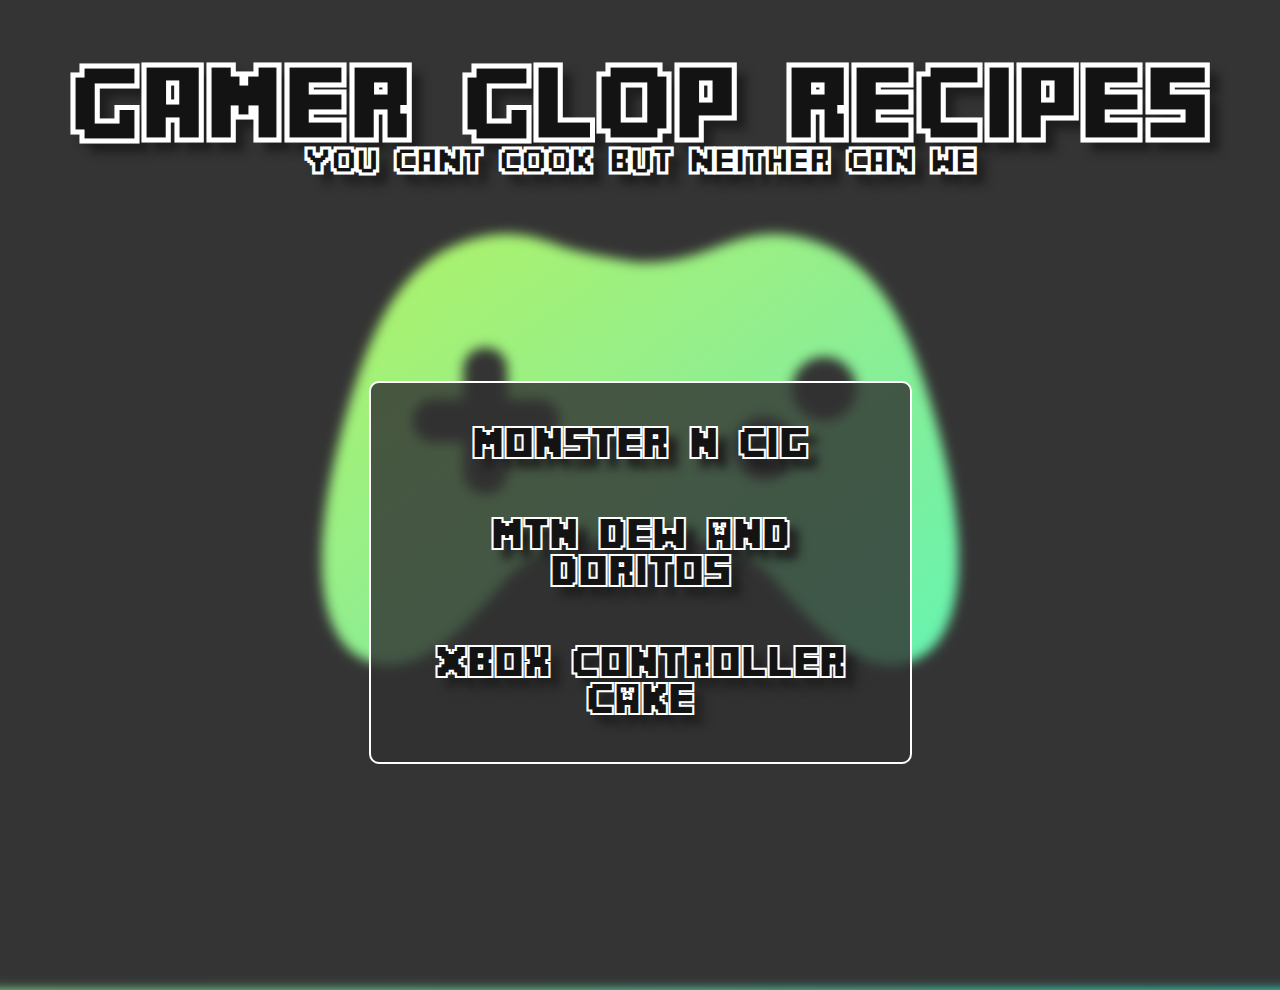
<file: index.html>
<!DOCTYPE html>
<html lang="en">

<head>
    <meta charset="UTF-8">
    <meta name="viewport" content="width=device-width, initial-scale=1.0">
    <title>Gamer Glop Recipes</title>
    <link rel="stylesheet" href="styles.css">
</head>

<body>
    <div class="overlay">
        <img src="~/repos/Recipes/images/gamerglop.png" alt="Gamer Glop Overlay">
    </div>

    <div class="header">
        <h1>GAMER GLOP RECIPES</h1>
        <h3>YOU CANT COOK BUT NEITHER CAN WE</h3>
    </div>

    <div class="recipes">
        <ul class="recipeslist">
            <li><a href="monsterandcig.html" target="_blank" rel="noopener noreferrer">Monster n Cig</a></li>
            <li><a href="mtndetos.html" target="_blank" rel="noopener noreferrer">Mtn Dew and Doritos</a></li>
            <li><a href="xbox.html" target="_blank" rel="noopener noreferrer">Xbox Controller Cake</a></li>
        </ul>
    </div>
</body>

</html>
</file>
<file: styles.css>
@font-face {
    src: url('fonts/Minecrafter.Reg.ttf') format('truetype');
    font-family: 'Gamer';
}

.header {
    font-family: Gamer;
    font-size: 3em;
    justify-content: top;
    text-align: center;
}

a {
    justify-content: center;
    font-family: Gamer;
    text-decoration: none;
    color: inherit;
    font-size: 40px;
}

body {
    display: flex;
    flex-direction: column;
    align-items: center;
    height: 100vh;
    margin: 0;
    background: linear-gradient(to bottom right,red,orange,yellow,lightgreen,cyan,blue,purple);
    background-blend-mode: screen;
    background-position: center;
    background-size: 500% 500%;
    background-image: url;
    animation: rainbow-gradient 20s linear infinite;
}

h1, h3 {
    margin-bottom: 0;
}

h1 + h3 {
    margin-top: 0;
    margin-bottom: 5px;
}

h1, ul, h3 {
    text-align: center;
}

h1, h3, a, .options {
    font-family: Gamer;
    color: rgb(19, 19, 19);
    -webkit-text-size-adjust: 50%;
    -webkit-text-stroke: 2px;
    -webkit-text-stroke-color: white;
    text-shadow: 10px 10px 10px rgb(30, 30, 30);
}

.options {
    padding-top: 70px;
    font-size: 30px;
    margin: auto;

}

h3 {
    font-size: 2rem;
    padding-bottom: 200px;
}

ul {
    list-style: none;
    padding: 0px;
}

li { 
    margin-inline: 0px;
    font-size: large;
    padding: 5%;
    transition: transform 0.3s ease-in-out, color 0.3s ease-in-out;
}

.recipes {
    background-color:  rgba(49, 49, 49, 0.8);
    border: 2px solid white;
    border-radius: 10px;
    padding: 0px;
}

li:hover {
    transform: scale(1.2);
}


@keyframes rainbow-gradient {
  0% {background-position: 0% 0%;}
  100% {background-scale: 100% 0%;}
}

.background {
    position: absolute;
    top: 0;
    left: 0;
    width: 100%;
    height: 100%;
    z-index: -2;
    filter: blur(5px);
    background-color: rgba(0, 0, 0, 0.5);
}

.overlay img {
    position: absolute;
    top: 0;
    left: 0;
    width: 100%;
    height: 100%;
    object-fit: cover;
    z-index: -1;
    overflow: hidden;
    display: block;
    filter: blur(5px);
    scale: 120%;
    background-color: rgba(0, 0, 0, 0);
}

.tiny {
    font-size: x-large;
    -webkit-text-stroke: 1px;
    -webkit-text-stroke-color: white;
    color: black;
}

.monstermeme {
    width: 50%;
    height: auto;
    border-radius: 20px;
    border: 5px solid white;
}

.list {
    font-family: Gamer;
    font-size: x-large;
    -webkit-text-stroke: 1px;
    -webkit-text-stroke-color: white;
}

.CONSUME {
    color: red;
}
</file>
